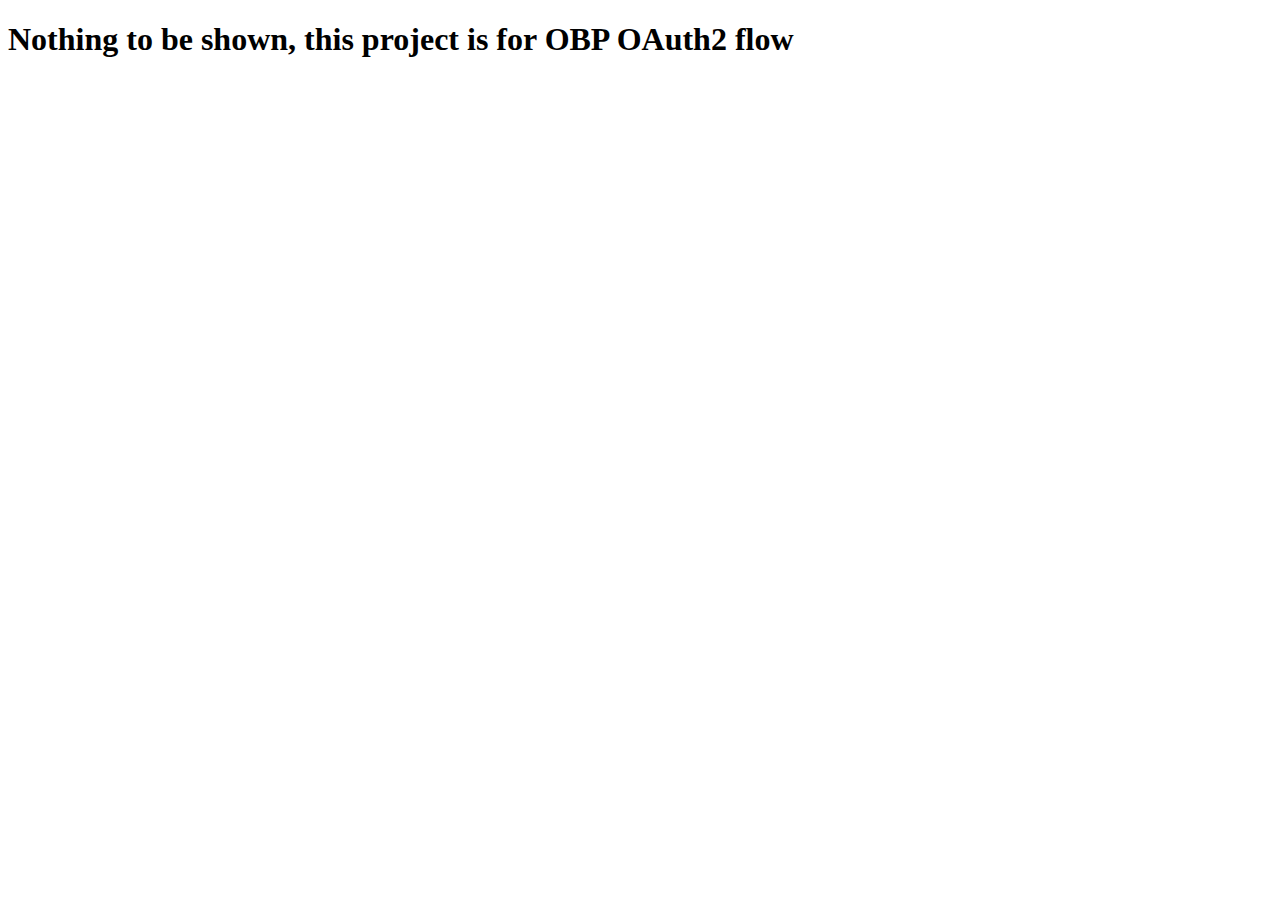
<file: src/main/resources/static/index.html>
<!DOCTYPE html>
<html lang="en">
<head>
    <meta charset="UTF-8">
    <title>Main page of OBP OAuth2 project</title>
</head>
<body>
    <h1>Nothing to be shown, this project is for OBP OAuth2 flow</h1>
</body>
</html>
</file>
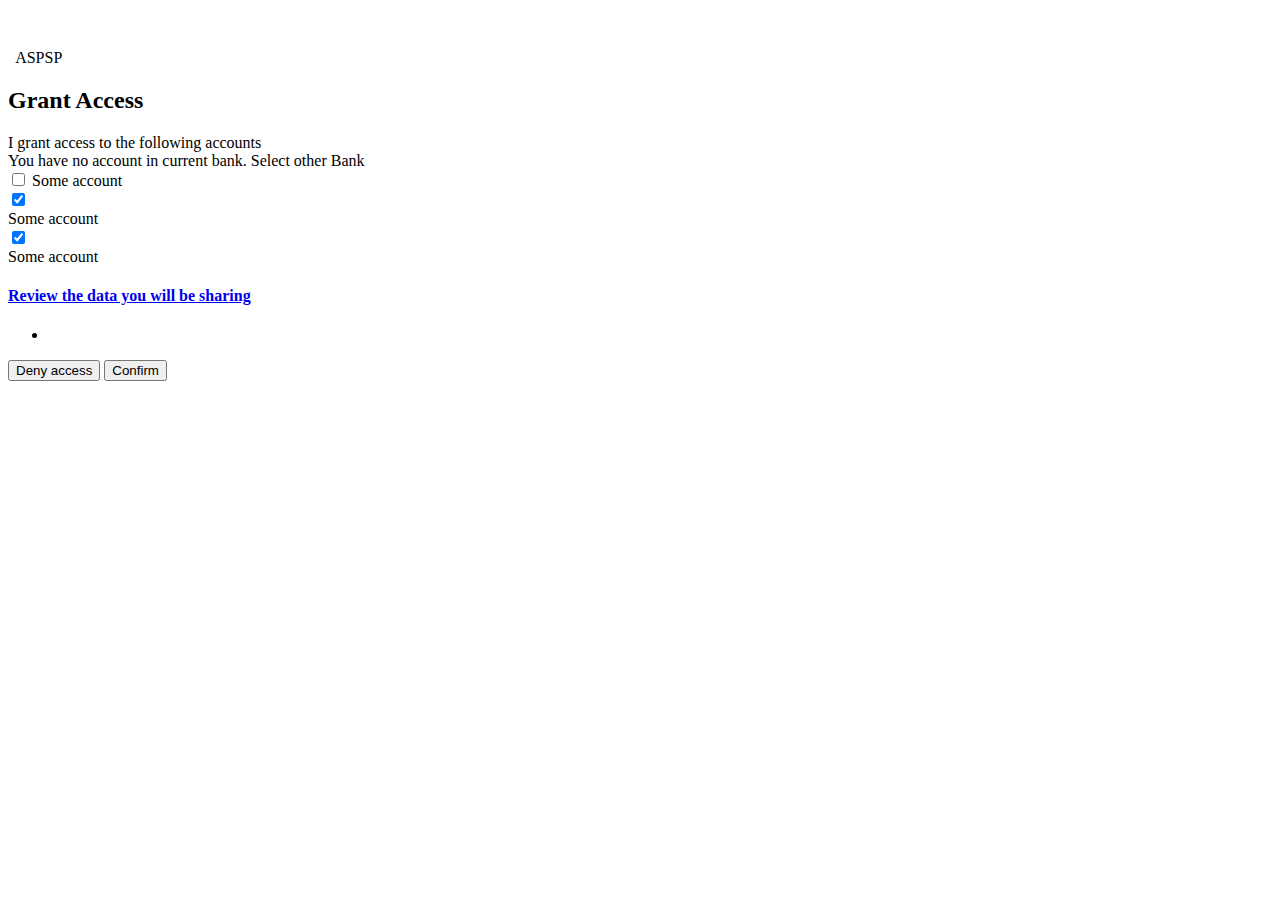
<file: src/main/resources/templates/accounts.html>
<!DOCTYPE HTML>
<html xmlns:th="http://www.thymeleaf.org">
<head>
    <meta charset="utf-8">
    <meta http-equiv="X-UA-Compatible" content="IE=edge">
    <meta name="viewport" content="width=device-width, initial-scale=1">
    <title>OBP ID - Grant Access</title>

    <!-- Bootstrap -->
    <link rel="stylesheet" type="text/css" th:href="@{/css/bootstrap.min.css}" />

    <!--[if lt IE 9]>
    <script type="text/javascript" th:src="@{/js/html5shiv.min.js}"></script>
    <script type="text/javascript" th:src="@{/js/respond.min.js}" ></script>
    <![endif]-->
</head>
<body>
<nav class="navbar navbar-light bg-light">
    <a class="navbar-brand" th:href="@{${application.obp_url}}">
        <img th:if="${showBankLogo == 'true'}" th:src="@{${bankLogoUrl}}" height="55" class="d-inline-block align-top" alt=""></img>
        <img th:unless="${showBankLogo == 'true'}" th:src="@{/images/logo.png}" height="55" class="d-inline-block align-top" alt=""></img>
        <span class="badge badge-primary">ASPSP</span>
    </a>
</nav>
    <div class="container">
        <div class="row">
            <div class="col-sm-6 col-lg-offset-3">
                <h2>Grant Access</h2>
                <form th:action="@{/sca1}" method="post" id="accept_form">
                    <label>I grant access to the following accounts</label>
                    <div class="alert alert-danger hidden" id="error_msg" role="alert">
                        You have no account in current bank.
                        <a class="alert-link" th:href="@{${client_url}}">Select other Bank</a>
                    </div>
                    <div class="form-group">
                        <div th:switch="${apiStandard}">
                            <div th:case="'UKOpenBanking'" class="row">
                                <div>
                                    <div class="checkbox" th:each="account : ${accounts}">
                                        <label>
                                            <input type="checkbox" name="accounts" th:value="${account.id}">
                                            <span th:text="${account.label}">Some account</span>
                                        </label>
                                    </div>
                                </div>
                            </div>
                            <div th:case="'BerlinGroup'" class="row">
                                <div>
                                    <div class="checkbox" th:each="account : ${accounts}">
                                        <label>
                                            <div class="invisible"> <!-- https://getbootstrap.com/docs/4.0/utilities/visibility/ -->
                                                <input type="checkbox" name="accounts" th:value="${account.id}" onclick="return false;" checked readonly>
                                            </div>
                                            <span th:text="${account.label}">Some account</span>
                                        </label>
                                    </div>
                                </div>
                            </div>
                            <div th:case="'OBP'" class="row">
                                <div>
                                    <div class="checkbox" th:each="account : ${accounts}">
                                        <label>
                                            <div class="invisible"> <!-- https://getbootstrap.com/docs/4.0/utilities/visibility/ -->
                                                <input type="checkbox" name="accounts" th:value="${account.id}" onclick="return false;" checked readonly>
                                            </div>
                                            <span th:text="${account.label}">Some account</span>
                                        </label>
                                    </div>
                                </div>
                            </div>
                        </div>
                        <span class="text-danger" id="accounts_error"></span>
                    </div>
                    <input type="hidden" th:name="consent_challenge" th:value="${consent_challenge}">

                    <div class="panel-group" id="accordion" role="tablist" aria-multiselectable="true">
                        <div class="panel panel-default">
                            <div class="panel-heading" role="tab" id="headingOne">
                                <h4 class="panel-title">
                                    <a role="button" data-toggle="collapse" data-parent="#accordion" href="#collapseOne" aria-expanded="true" aria-controls="collapseOne">
                                        Review the data you will be sharing
                                    </a>
                                </h4>
                            </div>
                            <div id="collapseOne" class="panel-collapse collapse" role="tabpanel" aria-labelledby="headingOne">
                                <div class="panel-body">
                                    <ul>
                                        <li th:each="consent:${consents}" th:text="${consent}"></li>
                                    </ul>
                                </div>
                            </div>
                        </div>
                    </div>

                    <div class="btn-toolbar">
                        <button type="button" class="btn btn-danger" id="deny_btn">Deny access</button>
                        <button type="submit" class="btn btn-success" name="submit" value="Confirm">Confirm</button>
                    </div>
                </form>

                <form th:action="@{/sca1}" method="post" id="reject_form" class="hidden">
                    <input type="hidden" th:name="consent_challenge" th:value="${consent_challenge}">
                    <input type="hidden" th:name="deny" th:value="deny">
                </form>

            </div>
        </div>
    </div>

    <script type="text/javascript" th:src="@{/js/jquery-1.12.4.min.js}" ></script>
    <script type="text/javascript" th:src="@{/js/jquery-validate-1.19.2.min.js}" ></script>
    <script type="text/javascript" th:src="@{/js/bootstrap.min.js}" ></script>
    <script type="text/javascript">
        $(function(){
            $("#accept_form").validate({
                rules: {
                    accounts: "required",
                },
                messages: {
                    accounts: "At least select one account",
                },
                errorPlacement: function(error, element) {
                    if (element.attr("name") == "accounts") {
                        error.appendTo("#accounts_error");
                    } else {
                        error.insertAfter(element);
                    }
                }
            });

            $('#deny_btn').click(function(){
                $('#reject_form').submit();
            });

            if($('[name=accounts]').length === 0) {
                $("#error_msg").removeClass("hidden");
                $(":submit").prop('disabled', 'disabled');
            }
        });

    </script>
</body>
</html>
</file>
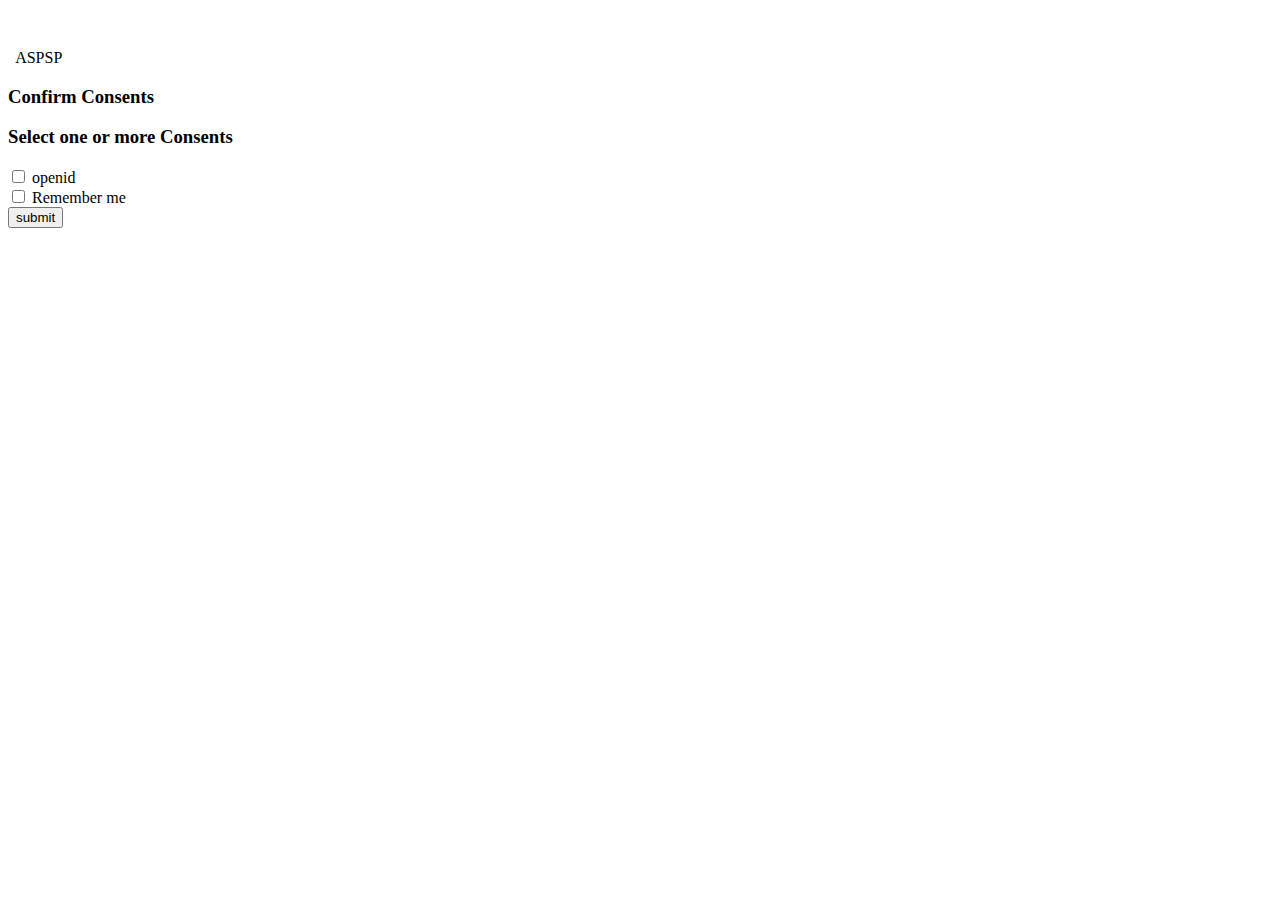
<file: src/main/resources/templates/consent.html>
<!DOCTYPE HTML>
<html xmlns:th="http://www.thymeleaf.org">
<head>
    <meta charset="utf-8">
    <meta http-equiv="X-UA-Compatible" content="IE=edge">
    <meta name="viewport" content="width=device-width, initial-scale=1">
    <title>OBP ID - Confirm Consents</title>

    <!-- Bootstrap -->
    <link rel="stylesheet" type="text/css" th:href="@{/css/bootstrap.min.css}" />
    <link rel="stylesheet" type="text/css" th:href="@{/css/custom.css}" />

    <!--[if lt IE 9]>
    <script type="text/javascript" th:src="@{/js/html5shiv.min.js}"></script>
    <script type="text/javascript" th:src="@{/js/respond.min.js}" ></script>
    <![endif]-->

<body>
<nav class="navbar navbar-light bg-light">
    <a class="navbar-brand" th:href="@{${application.obp_url}}">
        <img th:if="${showBankLogo == 'true'}" th:src="@{${bankLogoUrl}}" height="55" class="d-inline-block align-top" alt=""></img>
        <img th:unless="${showBankLogo == 'true'}" th:src="@{/images/logo.png}" height="55" class="d-inline-block align-top" alt=""></img>
        <span class="badge badge-primary">ASPSP</span>
    </a>
</nav>
<div id="custom">
    <h3 class="text-center text-white pt-5">Confirm Consents</h3>
    <div class="container">
        <div id="custom-row" class="row justify-content-center align-items-center">
            <div id="custom-column" class="col-md-6 col-lg-offset-3">
                <div id="custom-box" class="col-md-12">
                    <form id="custom-form" class="form" th:action="@{/consent}" method="post">
                        <h3 class="text-center">Select one or more Consents</h3>
                        <div class="form-group" th:each="scope : ${scopes}">
                            <div class="checkbox" >
                                <label>
                                    <input type="checkbox" name="scopes" th:value="${scope}">
                                    <span th:text="${scope}">openid</span>
                                </label>
                            </div>
                        </div>
                        <span id="scopes_error"></span>
                        <input type="hidden" th:name="consent_challenge" th:value="${consent_challenge}">
                        <div class="form-group">
                            <label for="remember-me">
                                <input id="remember-me" name="rememberMe" type="checkbox" th:checked="${rememberMe}">
                                <span> Remember me</span></label><br>
                            <input type="submit" name="submit" class="btn btn-info btn-md" value="submit">
                        </div>
                    </form>
                </div>
            </div>
        </div>
    </div>
</div>
<script type="text/javascript" th:src="@{/js/jquery-1.12.4.min.js}" ></script>
<script type="text/javascript" th:src="@{/js/bootstrap.min.js}" ></script>
<script type="text/javascript" th:src="@{/js/jquery-validate-1.19.2.min.js}" ></script>
<script type="text/javascript">
    $(function(){
        $("form").validate({
            rules: {
                scopes: "required",
            },
            messages: {
                scopes: "At least select one scope",
            },
            errorPlacement: function(error, element) {
                error.addClass('text-danger');
                if (element.attr("name") == "scopes") {
                    error.appendTo("#scopes_error");
                } else {
                    error.insertAfter(element);
                }
            }
        });
    });
</script>
</body>
</html>
</file>
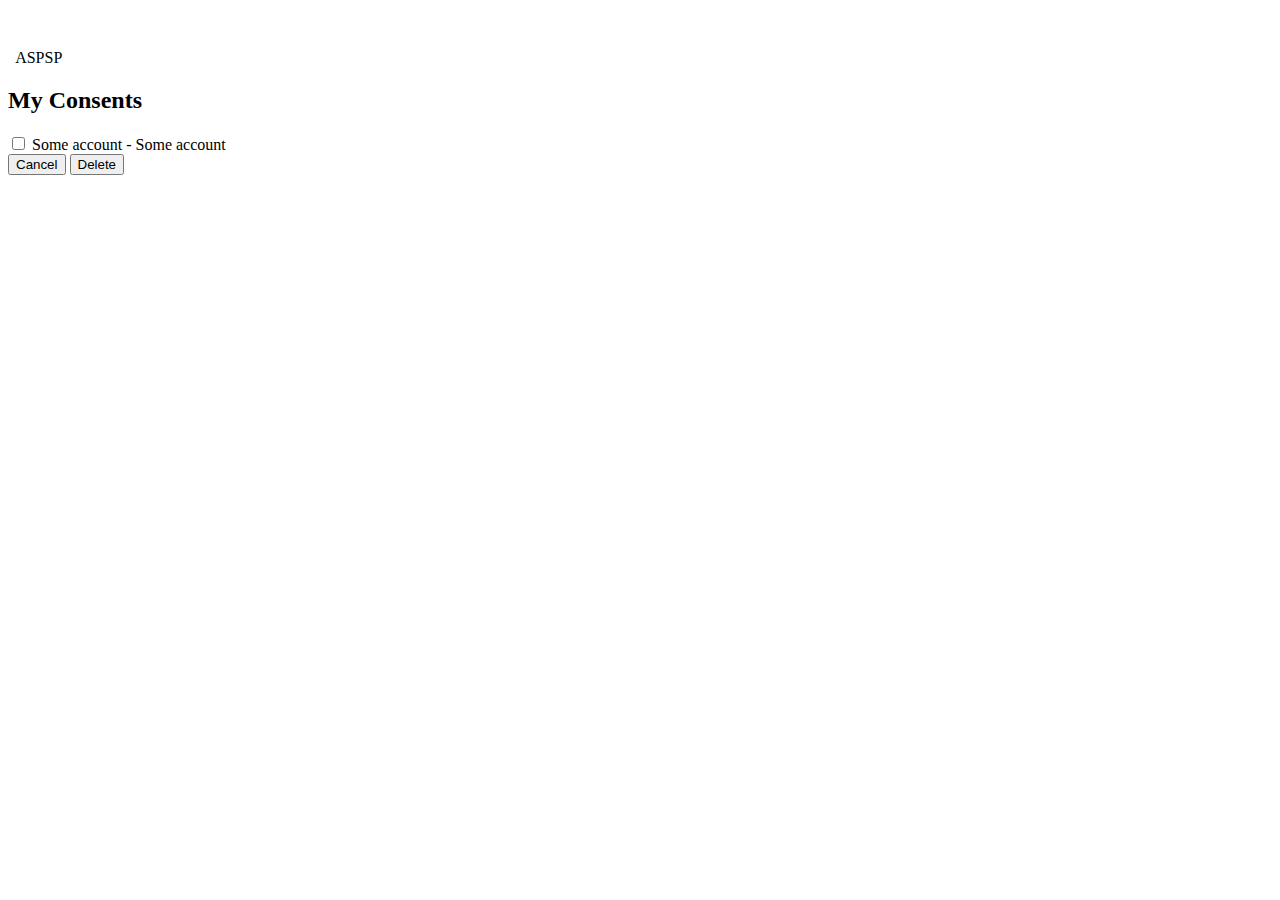
<file: src/main/resources/templates/consents.html>
<!DOCTYPE HTML>
<html xmlns:th="http://www.thymeleaf.org">
<head>
    <meta charset="utf-8">
    <meta http-equiv="X-UA-Compatible" content="IE=edge">
    <meta name="viewport" content="width=device-width, initial-scale=1">
    <title>OBP ID - List Consents</title>

    <!-- Bootstrap -->
    <link rel="stylesheet" type="text/css" th:href="@{/css/bootstrap.min.css}" />

    <!--[if lt IE 9]>
    <script type="text/javascript" th:src="@{/js/html5shiv.min.js}"></script>
    <script type="text/javascript" th:src="@{/js/respond.min.js}" ></script>
    <![endif]-->
</head>
<body>
<nav class="navbar navbar-light bg-light">
    <a class="navbar-brand" th:href="@{${application.obp_url}}">
        <img th:if="${showBankLogo == 'true'}" th:src="@{${bankLogoUrl}}" height="55" class="d-inline-block align-top" alt=""></img>
        <img th:unless="${showBankLogo == 'true'}" th:src="@{/images/logo.png}" height="55" class="d-inline-block align-top" alt=""></img>
        <span class="badge badge-primary">ASPSP</span>
    </a>
</nav>
    <div class="container">
        <div class="row">
            <div class="col-sm-6 col-lg-offset-3">
                <h2>My Consents</h2>
                <form th:action="@{/revoke_consents}" method="post" id="accept_form">
                    <div class="form-group">
                        <div>
                            <div class="checkbox" th:each="consent : ${consents}">
                                <label>
                                    <input type="checkbox" name="consents" th:value="${consent.consent_id}">
                                    <span th:text="${consent.consent_id}">Some account</span> - <span th:text="${consent.status}">Some account</span>
                                </label>
                            </div>
                        </div>
                        <span class="text-danger" id="accounts_error"></span>
                    </div>
                    <input type="hidden" th:name="consent_challenge" th:value="${consent_challenge}">

                    <div class="btn-toolbar">
                        <button type="button" class="btn btn-danger" id="deny_btn">Cancel</button>
                        <button type="submit" class="btn btn-success" name="submit" value="Confirm">Delete</button>
                    </div>
                </form>

                <form th:action="@{/revoke_consents}" method="post" id="reject_form" class="hidden">
                    <input type="hidden" th:name="consent_challenge" th:value="${consent_challenge}">
                    <input type="hidden" th:name="deny" th:value="deny">
                </form>

            </div>
        </div>
    </div>

    <script type="text/javascript" th:src="@{/js/jquery-1.12.4.min.js}" ></script>
    <script type="text/javascript" th:src="@{/js/jquery-validate-1.19.2.min.js}" ></script>
    <script type="text/javascript" th:src="@{/js/bootstrap.min.js}" ></script>
    <script type="text/javascript">
        $(function(){
            $("#accept_form").validate({
                rules: {
                    consents: "required",
                },
                messages: {
                    consents: "At least select one consent",
                },
                errorPlacement: function(error, element) {
                    if (element.attr("name") == "consents") {
                        error.appendTo("#accounts_error");
                    } else {
                        error.insertAfter(element);
                    }
                }
            });

            $('#deny_btn').click(function(){
                $('#reject_form').submit();
            });

        });

    </script>
</body>
</html>
</file>
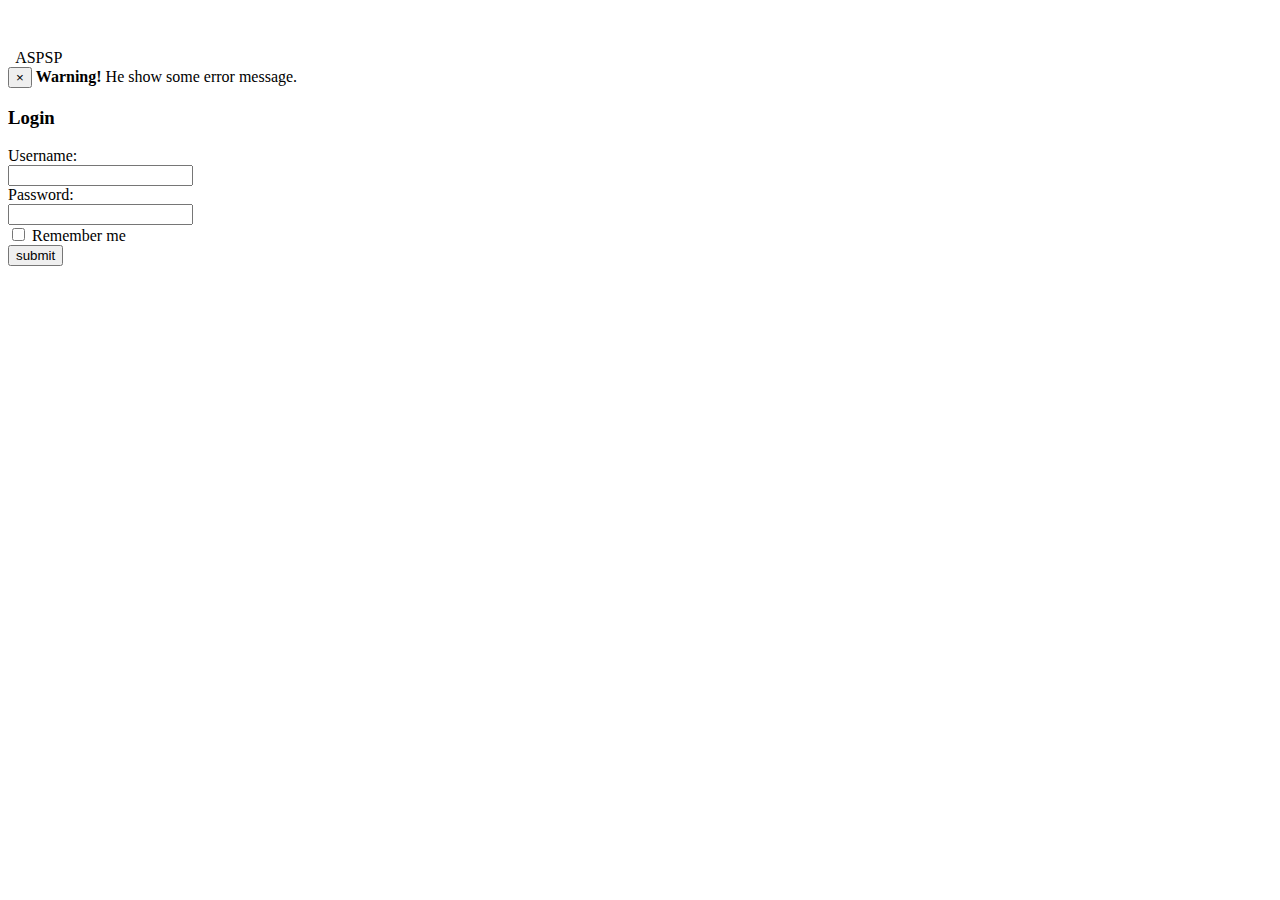
<file: src/main/resources/templates/login.html>
<!DOCTYPE HTML>
<html xmlns:th="http://www.thymeleaf.org">
<head>
    <meta charset="utf-8">
    <meta http-equiv="X-UA-Compatible" content="IE=edge">
    <meta name="viewport" content="width=device-width, initial-scale=1">
    <title>OBP ID - Login to OBP</title>

    <!-- Bootstrap -->
    <link rel="stylesheet" type="text/css" th:href="@{/css/bootstrap.min.css}" />
    <link rel="stylesheet" type="text/css" th:href="@{/css/custom.css}" />

    <!--[if lt IE 9]>
    <script type="text/javascript" th:src="@{/js/html5shiv.min.js}"></script>
    <script type="text/javascript" th:src="@{/js/respond.min.js}" ></script>
    <![endif]-->

    <style th:if="${buttonBackgroundColor  != null}" th:text="'.btn-danger {background-color: ' + ${buttonBackgroundColor} + ';} .btn-danger:hover {background-color: ' + ${buttonHoverBackgroundColor} + ';}'"></style>
    <style th:unless="${displayStandards == 'BerlinGroup'}"></style>
</head>
<body>
<nav class="navbar navbar-light bg-light">
    <a class="navbar-brand" th:href="@{${application.obp_url}}">
        <img th:if="${showBankLogo == 'true'}" th:src="@{${bankLogoUrl}}" height="55" class="d-inline-block align-top" alt=""></img>
        <img th:unless="${showBankLogo == 'true'}" th:src="@{/images/logo.png}" height="55" class="d-inline-block align-top" alt=""></img>
        <span class="badge badge-primary">ASPSP</span>
    </a>
</nav>

<div id="custom">
    <div class="container">
        <div id="custom-row" class="row justify-content-center align-items-center">
            <div id="custom-column" class="col-md-6 col-lg-offset-3">
                <div class="alert alert-danger alert-dismissible col-md-12 hidden" role="alert">
                    <button type="button" class="close" data-dismiss="alert" aria-label="Close"><span aria-hidden="true">&times;</span></button>
                    <strong>Warning!</strong>
                    <span id="warning_msg" th:text="${errorMsg}">He show some error message.</span>
                </div>
                <div id="custom-box" class="col-md-12">
                    <form id="custom-form" class="form" th:action="@{/login}" method="post">
                        <h3 class="text-center">Login</h3>
                        <div class="form-group">
                            <label for="username">Username:</label><br>
                            <input type="text" name="username" id="username" class="form-control" th:value="${username}">
                        </div>
                        <div class="form-group">
                            <label for="password">Password:</label><br>
                            <input type="password" name="password" id="password" class="form-control">
                        </div>
                        <input type="hidden" name="login_challenge" th:name="login_challenge" th:value="${login_challenge}">
                        <div class="form-group">
                            <label for="remember-me">
                                <input id="remember-me" name="rememberMe" type="checkbox" th:checked="${rememberMe}">
                                <span> Remember me</span></label><br>
                            <input type="submit" name="submit" class="btn btn-danger btn-md" value="submit">
                        </div>
                    </form>
                </div>
            </div>
        </div>
    </div>
</div>
<script type="text/javascript" th:src="@{/js/jquery-1.12.4.min.js}" ></script>
<script type="text/javascript" th:src="@{/js/jquery-validate-1.19.2.min.js}" ></script>
<script type="text/javascript" th:src="@{/js/bootstrap.min.js}" ></script>
<script type="text/javascript">
    $(function(){
        $("form").validate({
            rules: {
                username: "required",
                password: "required",
                login_challenge: "required",
            },
            messages: {
                username: "Username should not be empty",
                password: "Password should not be empty",
                login_challenge: "login_challenge should not be empty",
            }
        });

        if($('#warning_msg').text() !== '') {
            $('.alert').removeClass('hidden');
        }
    });
</script>
</body>
</html>
</file>
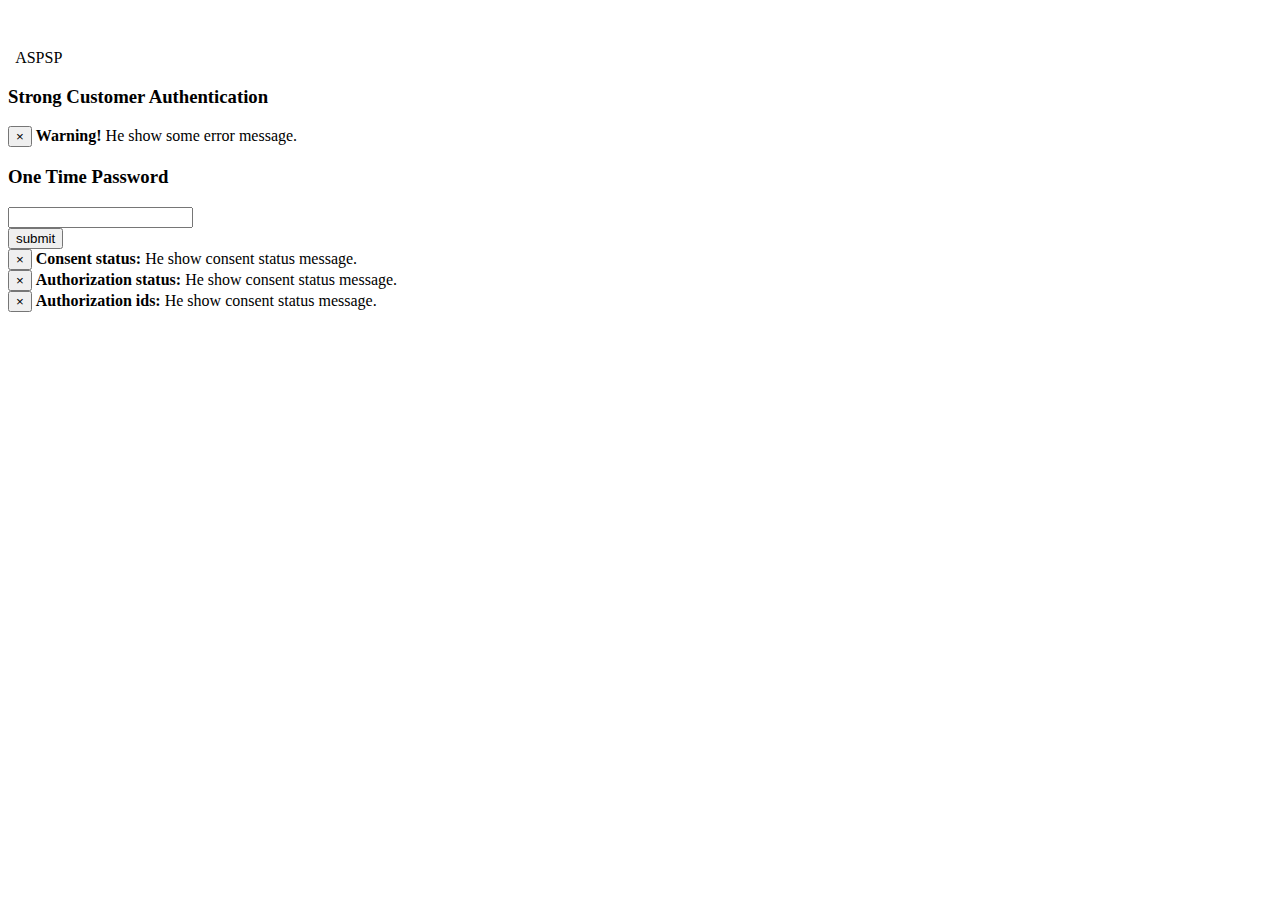
<file: src/main/resources/templates/sca_modal.html>
<!DOCTYPE HTML>
<html xmlns:th="http://www.thymeleaf.org">
<head>
    <meta charset="utf-8">
    <meta http-equiv="X-UA-Compatible" content="IE=edge">
    <meta name="viewport" content="width=device-width, initial-scale=1">
    <title>OBP ID - SCA</title>

    <!-- Bootstrap -->
    <link rel="stylesheet" type="text/css" th:href="@{/css/bootstrap.min.css}" />
    <link rel="stylesheet" type="text/css" th:href="@{/css/custom.css}" />

    <!--[if lt IE 9]>
    <script type="text/javascript" th:src="@{/js/html5shiv.min.js}"></script>
    <script type="text/javascript" th:src="@{/js/respond.min.js}" ></script>
    <![endif]-->

<body>
<nav class="navbar navbar-light bg-light">
    <a class="navbar-brand" th:href="@{${application.obp_url}}">
        <img th:if="${showBankLogo == 'true'}" th:src="@{${bankLogoUrl}}" height="55" class="d-inline-block align-top" alt=""></img>
        <img th:unless="${showBankLogo == 'true'}" th:src="@{/images/logo.png}" height="55" class="d-inline-block align-top" alt=""></img>
        <span class="badge badge-primary">ASPSP</span>
    </a>
</nav>

<div id="custom">
    <h3 class="text-center text-white pt-5">Strong Customer Authentication</h3>
    <div class="container">
        <div id="custom-row" class="row justify-content-center align-items-center">
            <div id="custom-column" class="col-md-6 col-lg-offset-3">
                <div id="alert_danger" class="alert alert-danger alert-dismissible col-md-12 hidden" role="alert">
                    <button type="button" class="close" data-dismiss="alert" aria-label="Close"><span aria-hidden="true">&times;</span></button>
                    <strong>Warning!</strong>
                    <span id="warning_msg" th:text="${errorMsg}">He show some error message.</span>
                </div>
                <div id="custom-box" class="col-md-12">
                    <form id="custom-form" class="form" th:action="@{/sca2}" method="post">
                        <h3 class="text-center">One Time Password</h3>
                        <div class="form-group">
                            
                            <input type="password" name="password" id="password" class="form-control">
                        </div>
                        <input type="hidden" th:name="consent_challenge" th:value="${consent_challenge}">
                        <div class="form-group">
                            <input type="submit" name="submit" class="btn btn-info btn-md" value="submit">
                        </div>
                    </form>
                </div>
                <div id="alert_info" class="alert alert-info alert-dismissible col-md-12 hidden" role="alert">
                    <button type="button" class="close" data-dismiss="alert" aria-label="Close"><span aria-hidden="true">&times;</span></button>
                    <strong>Consent status: </strong>
                    <span id="consent_status_message" th:text="${consent_status}">He show consent status message.</span>
                </div>
                <div id="alert_info2" class="alert alert-info alert-dismissible col-md-12 hidden" role="alert">
                    <button type="button" class="close" data-dismiss="alert" aria-label="Close"><span aria-hidden="true">&times;</span></button>
                    <strong>Authorization status: </strong>
                    <span id="authorization_status_message" th:text="${authorization_status}">He show consent status message.</span>
                </div>
                <div id="alert_info3" class="alert alert-info alert-dismissible col-md-12 hidden" role="alert">
                    <button type="button" class="close" data-dismiss="alert" aria-label="Close"><span aria-hidden="true">&times;</span></button>
                    <strong>Authorization ids: </strong>
                    <span id="authorization_ids_message" th:text="${authorization_ids}">He show consent status message.</span>
                </div>
            </div>
        </div>
    </div>
</div>
<script type="text/javascript" th:src="@{/js/jquery-1.12.4.min.js}" ></script>
<script type="text/javascript" th:src="@{/js/jquery-validate-1.19.2.min.js}" ></script>
<script type="text/javascript" th:src="@{/js/bootstrap.min.js}" ></script>
<script type="text/javascript">
    $(function(){
        $("form").validate({
            rules: {
                username: "required",
                password: "required",
                login_challenge: "required",
            },
            messages: {
                username: "Username should not be empty",
                password: "Password should not be empty",
                login_challenge: "login_challenge should not be empty",
            }
        });

        if($('#warning_msg').text() !== '') {
            $('#alert_danger').removeClass('hidden');
        }
        if($('#consent_status_message').text() !== '') {
            $('#alert_info').removeClass('hidden');
        }
        if($('#authorization_status_message').text() !== '') {
            $('#alert_info2').removeClass('hidden');
        }
        if($('#authorization_ids_message').text() !== '') {
            $('#alert_info3').removeClass('hidden');
        }
    });
</script>
</body>
</html>
</file>
